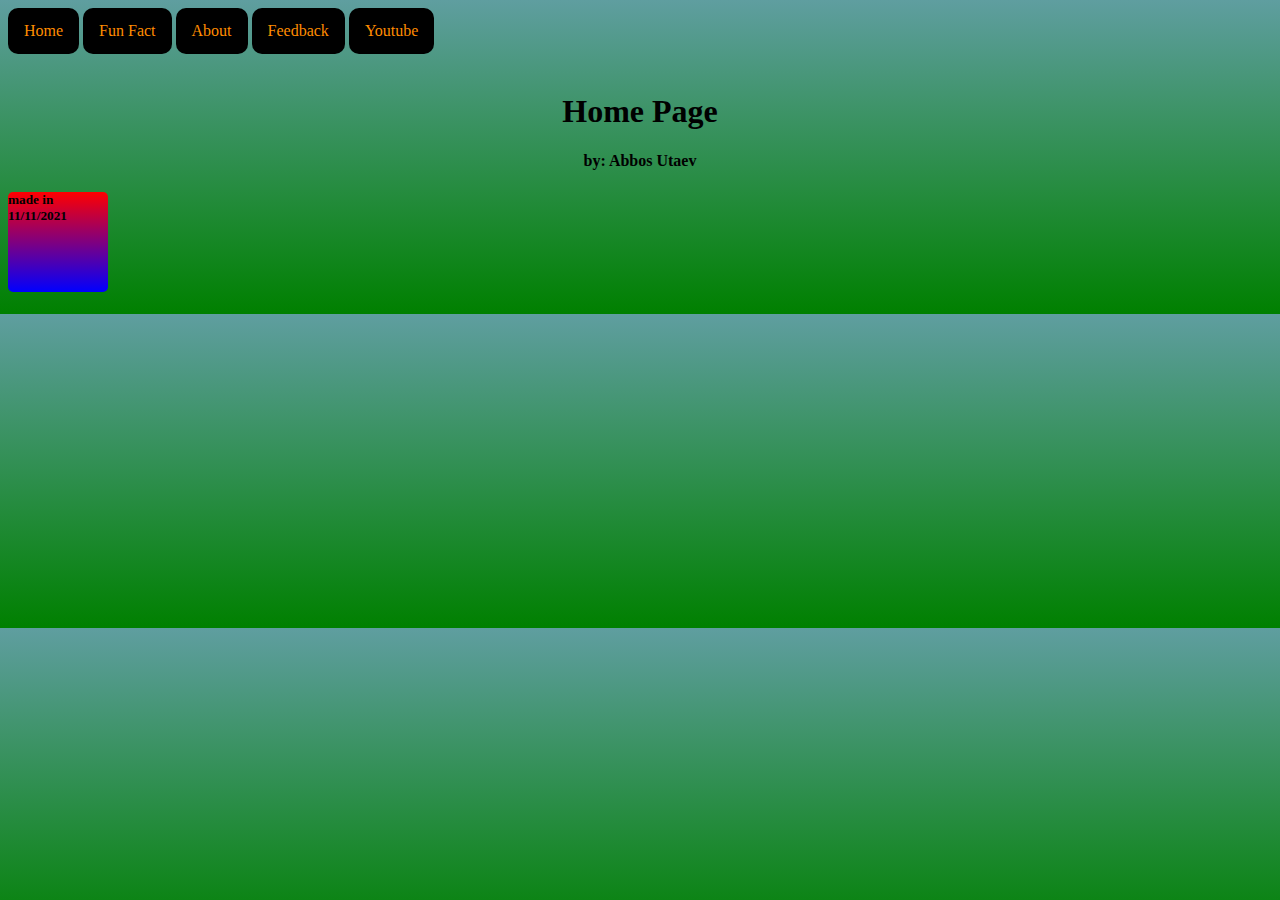
<file: index.html>
<!DOCTYPE html>
<html>
  <head>
    
    <link rel="stylesheet" href="style.css">
    
    <title>Home Page</title>
    
    <a href="index.html">Home</a>

    <a href="funFact.html">Fun Fact</a>

    <a href="about.html">About</a>

    <a href="feedBack.html">Feedback</a>
    <a href="https://www.youtube.com/">Youtube</a>

  </head>

  <body class="Home">


   
  
    <br>
    
    <br>
    
    <h1>Home Page</h1>
   
 
    <h4> by: Abbos Utaev</h4>
    
    

    
    <h5> made in  11/11/2021 </h5>

  </body>
</html>
</file>
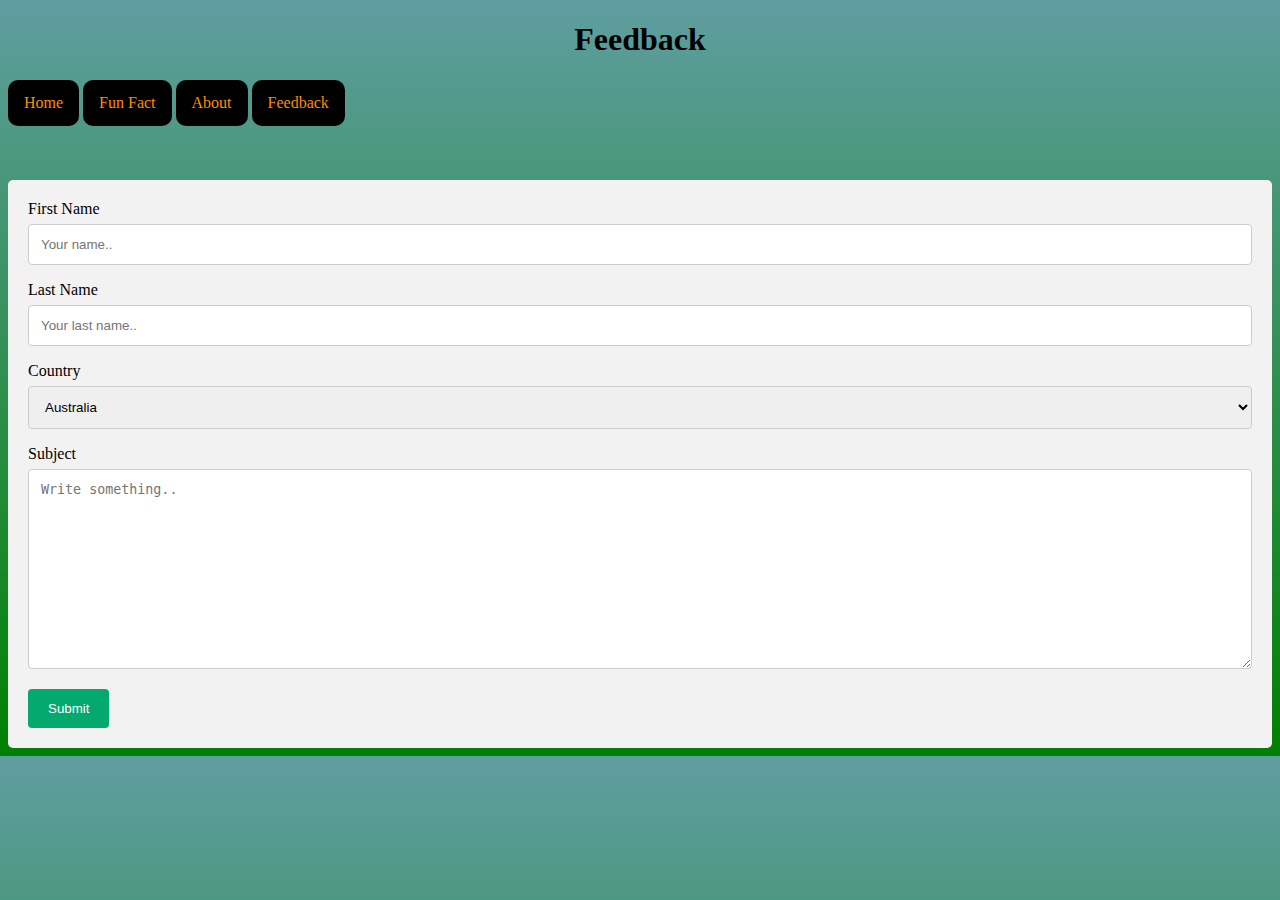
<file: feedBack.html>
<!DOCTYPE html>
<html>
  <head>
    <link rel="stylesheet" href="style.css">
    <h1>Feedback</h1>
    <title>Feedback</title>
    
    <a href="index.html">Home</a>

    <a href="funFact.html">Fun Fact</a>

    <a href="about.html">About</a>

    <a href="feedBack.html">Feedback</a>

  </head>
  <body class="FeedBack">
    <br>
    <br>
    <br>
    <br>
    <div class="container">
      <form action="action_page.php">

        <label for="fname">First Name</label>
        <input type="text" id="fname" name="firstname" placeholder="Your name..">

        <label for="lname">Last Name</label>
        <input type="text" id="lname" name="lastname" placeholder="Your last name..">

        <label for="country">Country</label>
        <select id="country" name="country">
          <option value="australia">Australia</option>
          <option value="canada">Canada</option>
          <option value="usa">USA</option>
        </select>

        <label for="subject">Subject</label>
        <textarea id="subject" name="subject" placeholder="Write something.." style="height:200px"></textarea>

        <input type="submit" value="Submit">

      </form>
    </div>
    
  </body>
</html>
</file>
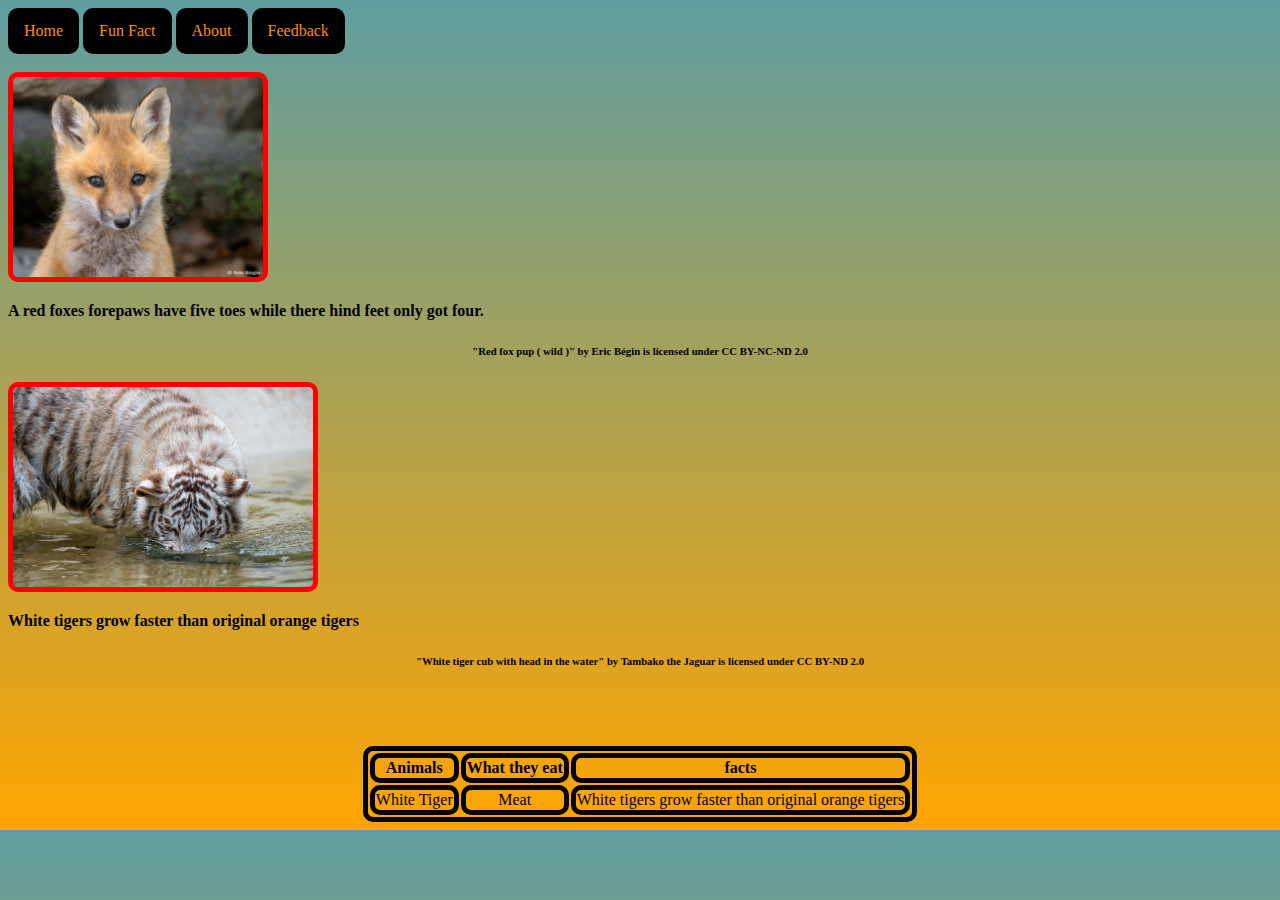
<file: funFact.html>
<!DOCTYPE html>
<html>
  <head>
    <link rel="stylesheet" href="style.css">
    
    <title>Fun fact</title>
    <a href="index.html">Home</a>

    <a href="funFact.html">Fun Fact</a>

    <a href="about.html">About</a>

    <a href="feedBack.html">Feedback</a>
    
  </head>
  
  <body class="FunFact">
    
    <br>
    
    <br>
    
    <img src="Fox.jpg" alt="Fox">
    
    <p><strong>A red foxes forepaws have five toes while there hind feet only got four.</strong></p>
    

    <h6>"Red fox pup ( wild )" by Eric Bégin is licensed under CC BY-NC-ND 2.0</h6>
    
    <img src="White tiger.jpg" alt="White Tiger">
    
    <p><strong>White tigers grow faster than original orange tigers</strong></p>
    
    <h6>"White tiger cub with head in the water" by Tambako the Jaguar is licensed under CC BY-ND 2.0</h6>
    <br>
    <br>
    <br>
    <table class="center">
      <tr>
        <th>Animals</th>
        <th>What they eat</th>
        <th>facts</th>
      </tr>
      <tr>
        <td>White Tiger</td>
        <td>Meat</td>
        <td>White tigers grow faster than original orange tigers</td>
      </tr>

    </table>


  </body>
</html>
</file>
<file: style.css>
img{
  border-style:solid;
  border-radius:10px;
  border-color:red;
  height:200px;
  border-width:5px;
 
}

h1{
  text-align:center;
  
}

body{
  
}

h5{
   width: 100px;
    height: 100px;
    background-image:linear-gradient(red,blue);
    position: relative;
    animation: mymove 15s infinite;
    border-radius:5px;
  }

  @keyframes mymove {
    from {left: 0px;}
    to {left: 400px;}
  }

table.center{
  margin-left: auto; 
  margin-right: auto;

}
 .Home{
  background-image: linear-gradient(
    cadetblue, green);
}

 .FunFact{
   background-image: linear-gradient(
     cadetblue, orange);
}

 .About{
   background-image: linear-gradient(
     cadetblue, green);
   width:200px;
   height:250px;
   border-bottom-color:aliceblue;
   border-top-color: blueviolet;
   border-right-color:dodgerblue;
   border-left-color:deeppink;
}

 .FeedBack{
   background-image: linear-gradient(
     cadetblue, green);

  
}

.links{
  background-image: linear-gradient(
  cadetblue, green); 
}

 a:hover {
  background-color:floralwhite;
  }

 a {
  background-color:black;
  display:inline-block;
  color: darkorange;
  text-align:center;
  padding: 14px 16px;
  text-decoration: none;
  border-radius:10px;
  float:center;
}

h4{
  text-align:center;
}

h6{
  text-align:center;
}
/* Style inputs with type="text", select elements and textareas */
input[type=text], select, textarea {
  width: 100%; /* Full width */
  padding: 12px; /* Some padding */ 
  border: 1px solid #ccc; /* Gray border */
  border-radius: 4px; /* Rounded borders */
  box-sizing: border-box; /* Make sure that padding and width stays in place */
  margin-top: 6px; /* Add a top margin */
  margin-bottom: 16px; /* Bottom margin */
  resize: vertical /* Allow the user to vertically resize the textarea (not horizontally) */
}

/* Style the submit button with a specific background color etc */
input[type=submit] {
  background-color: #04AA6D;
  color: white;
  padding: 12px 20px;
  border: none;
  border-radius: 4px;
  cursor: pointer;
}

/* When moving the mouse over the submit button, add a darker green color */
input[type=submit]:hover {
  background-color: #45a049;
}

/* Add a background color and some padding around the form */
.container {
  border-radius: 5px;
  background-color: #f2f2f2;
  padding: 20px;
}

table, th, td{
border:5px solid black;
text-align: center;
border-radius: 10px;
}
</file>
